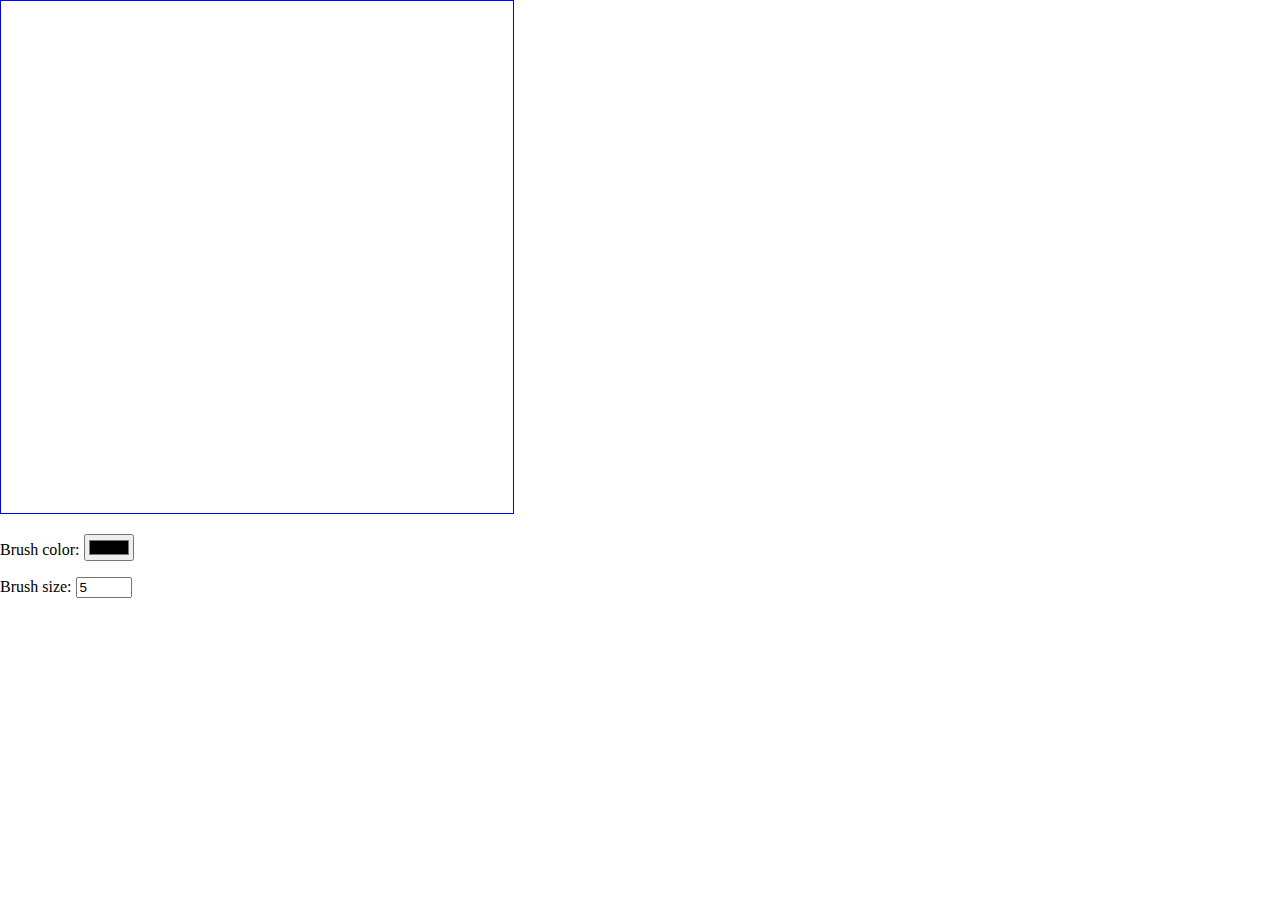
<file: folder/mspaint/index.html>
<!DOCTYPE html>
<html lang="en">
	<head>
		<meta charset="utf-8">
		<title>MS Paint</title>
	</head>
	<body style="margin:0">
		<canvas id="canvas" style="border:1px solid blue"></canvas>
		<br>
		<p>Brush color: <input type="color" id="brushcolor"></p>
		<p>Brush size: <input type="number" min=1 max=25 step=1 value=5 id="brushsize"></input>
		<script src="script.js"></script>
	</body>
</html>
</file>
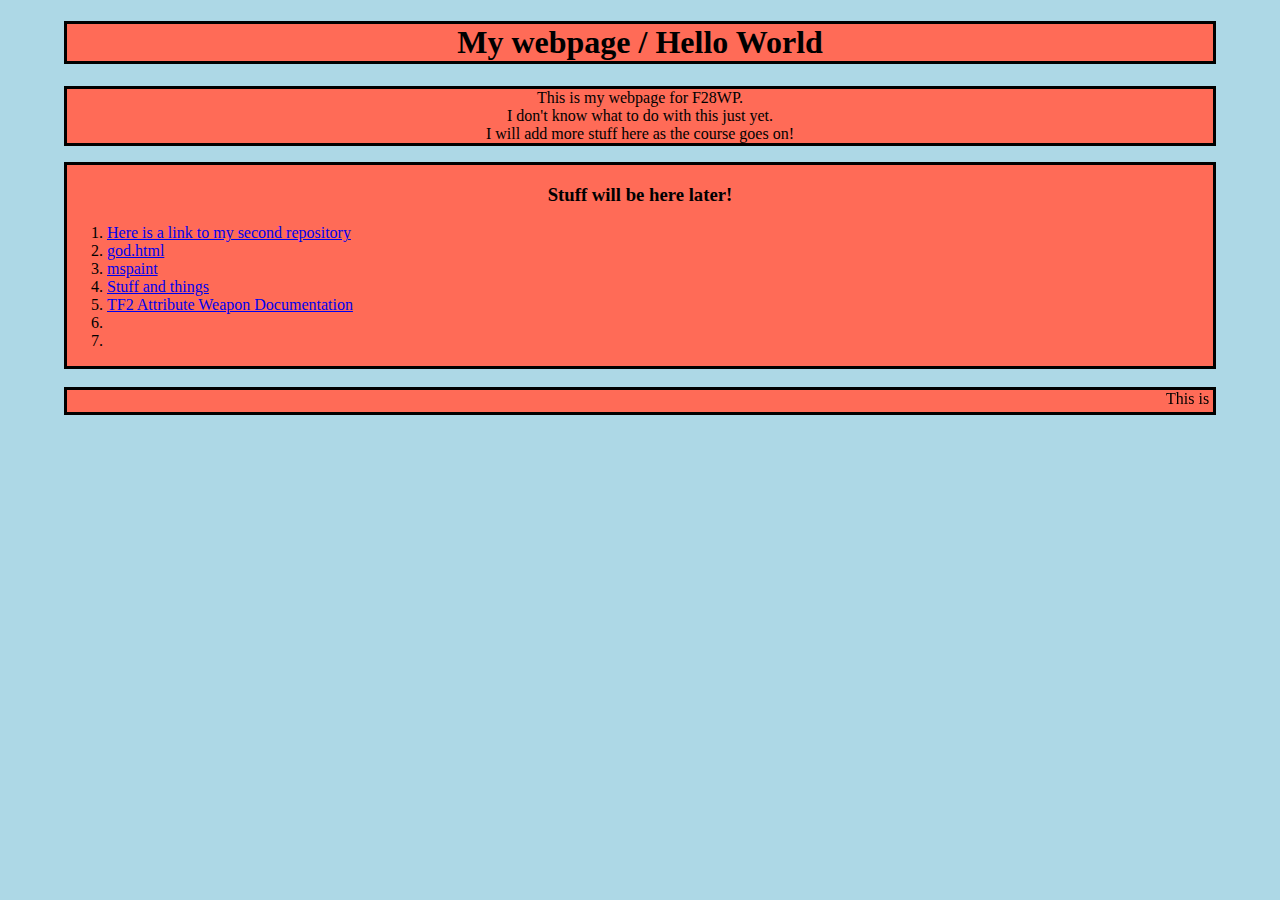
<file: folder/main.html>
<!DOCTYPE HTML>
<html>

<head>
	<title>My Webpage</title>
	<link href="style.css" rel="stylesheet"/>
	<script type="text/javascript" src="javascript.js"></script>
</head>
<body class="home">

	<h1 class="submain">
	My webpage / Hello World
	</h1>
	<p class = "submain">This is my webpage for F28WP. 
	<br>
	I don't know what to do with this just yet.
	<br>
	I will add more stuff here as the course goes on!</p>
	
	<div class="list">
	<h3 class="header">
	Stuff will be here later!
	</h3>
	
	<ol>
		<li><a href ="https://github.com/Jamigum117/Course-repository-2">Here is a link to my second repository</a></li>
		<li><a href ="god.html">god.html</a></li>
		<li><a href ="mspaint\index.html">mspaint</a></li>
		<li><a href = "stuff.html">Stuff and things</a></li>
		<li><a href = "tf2weapons.html">TF2 Attribute Weapon Documentation</a></li>
		<li></li>
		<li></li>
	</ol>
	
	</div>
	<br>
	
	<div class ="submain">
	<marquee> This is a marquee </marquee>
	</div>

</body>

</html>
</file>
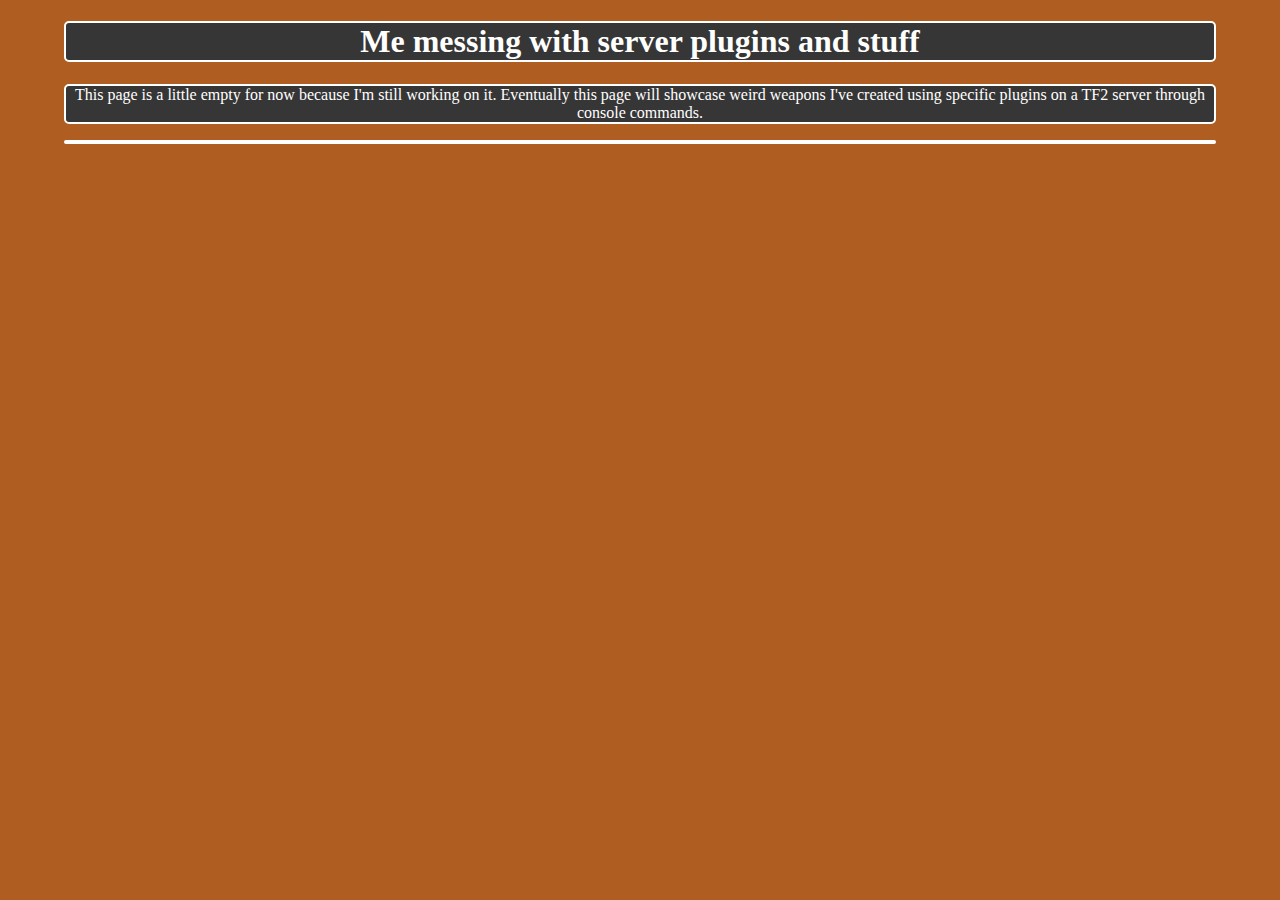
<file: folder/tf2weapons.html>
<!DOCTYPE HTML>
<html>

<head>
	<title>Source Attribute Prefabs</title>
	<link href="style.css" rel="stylesheet"/>
</head>

<body class="fortress">

	<h1 class="fortress2"> 
		Me messing with server plugins and stuff
	</h1>
	
	<p class="fortress2">
		This page is a little empty for now because I'm still working on it. Eventually this page will showcase weird weapons I've created using specific plugins on a TF2 server through console commands.
	</p>
	
	<div class = "fortress2">
	</div>
</body>

</html>
</file>
<file: folder/style.css>
.home {
	background-color: lightblue;
	margin: 0px 5% 0px 5%;
}

.library {
	background-color: #7CC489;
	text-align: center;
	margin: 0px 5% 0px 5%
}

.fortress {
	background-color: #b05d21;
	margin: 0px 5% 0px 5%;
}

.image-88x31 {
	img {width: 88px; height: 31px}
}

.image-300 {
	img {height: 300px;}
}

.image-368 {
	img {height: 368px;}
}

.image-400 {
	img {height: 400px;}
}

.image-320 {
	img {height: 320px;}
}

.image-360 {
	img {height: 360px;}
}

.image-340 {
	img {height: 340px;}
}

.museum {
	
}

h1 {
	
}

.submain {
	text-align: center;
	border-style: solid;
	background-color: #ff6b57;
}

.style2 {
	text-align: center;
	border-style: solid;
	background-color: #8DDCE9;
}

.fortress2 {
	text-align: center;
	color: white;
	border: 2px solid white;
	border-radius: 5px;
	background-color: #363636;
}

.list {
	margin: 0px 0px 0px 0px;
	background-color: #ff6b57;
	border-style: solid;
}

.header {
		text-align: center;
}
</file>
